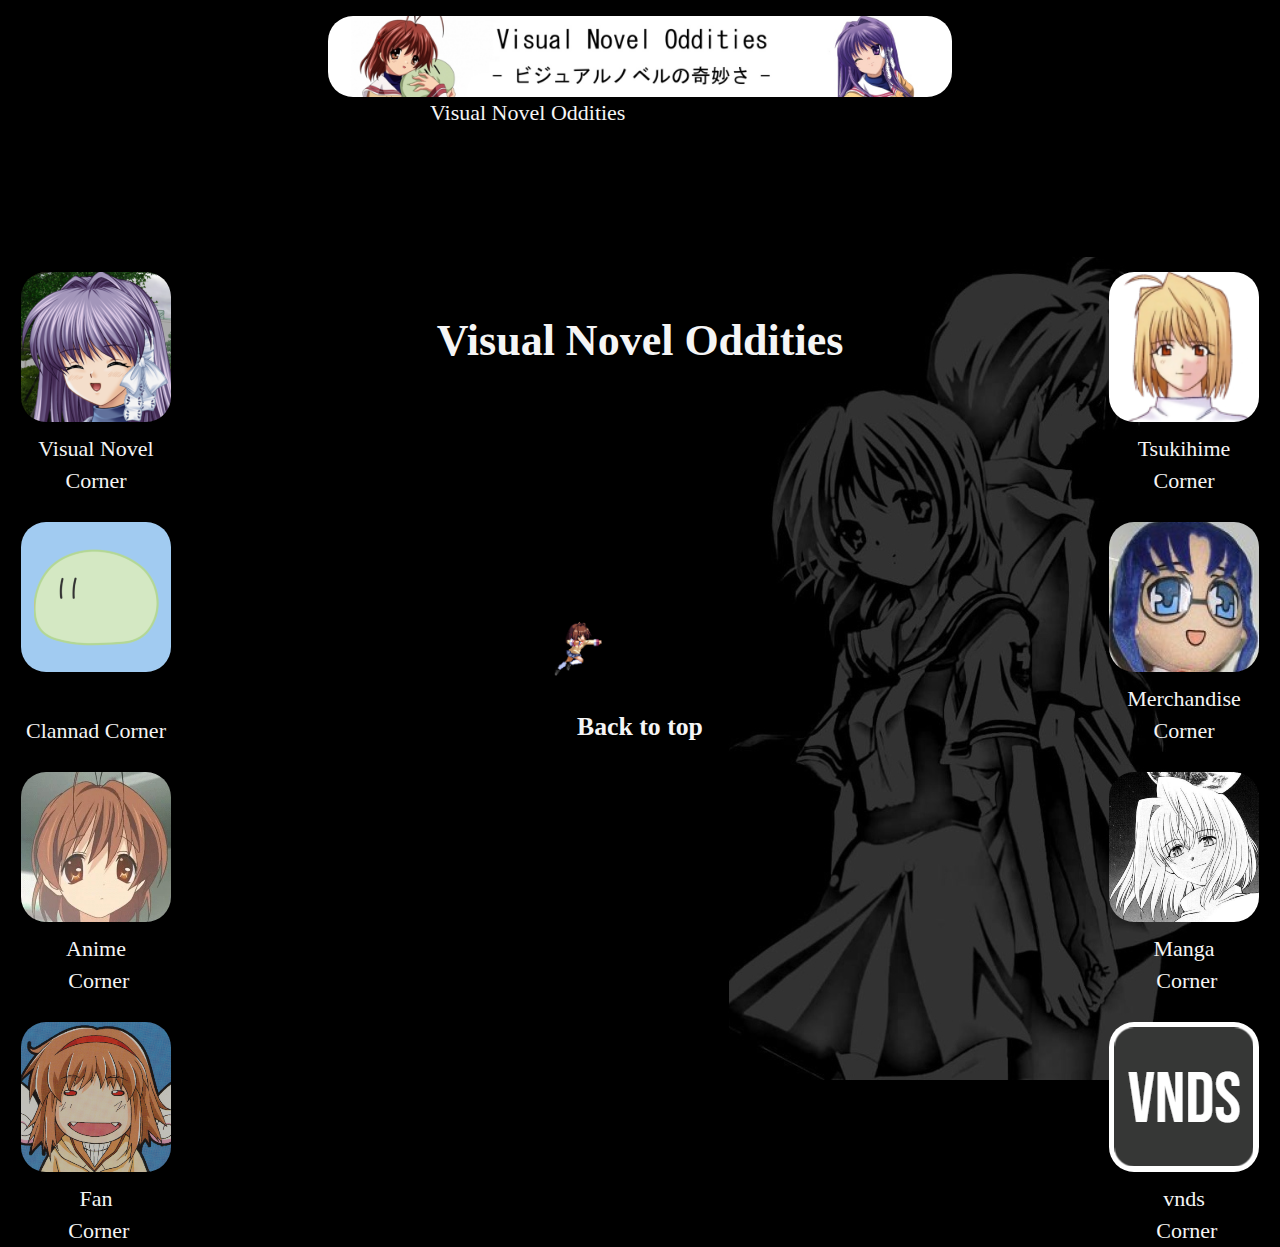
<file: index.html>
<!DOCTYPE html>
<html>
	<head>
		<meta charset="utf-8">
		<title>Visual Novel Oddities</title>
		<link rel="stylesheet" href="styles/styles.css">
		<link rel="stylesheet" href="styles/index.css">
		<link rel="icon" type="image/x-icon" href="images/index/index_icon_rounded.png">
	</head>
	
	<body>
		<div id="header-container"></div>

		<div class="main">
			<h1>Visual Novel Oddities</h1>
			<div id="footer-container"></div>
		</div>
		<div id="icon-bars-container"></div>
		
		<script src="scripts/script.js"></script>
	</body>
</html>
</file>
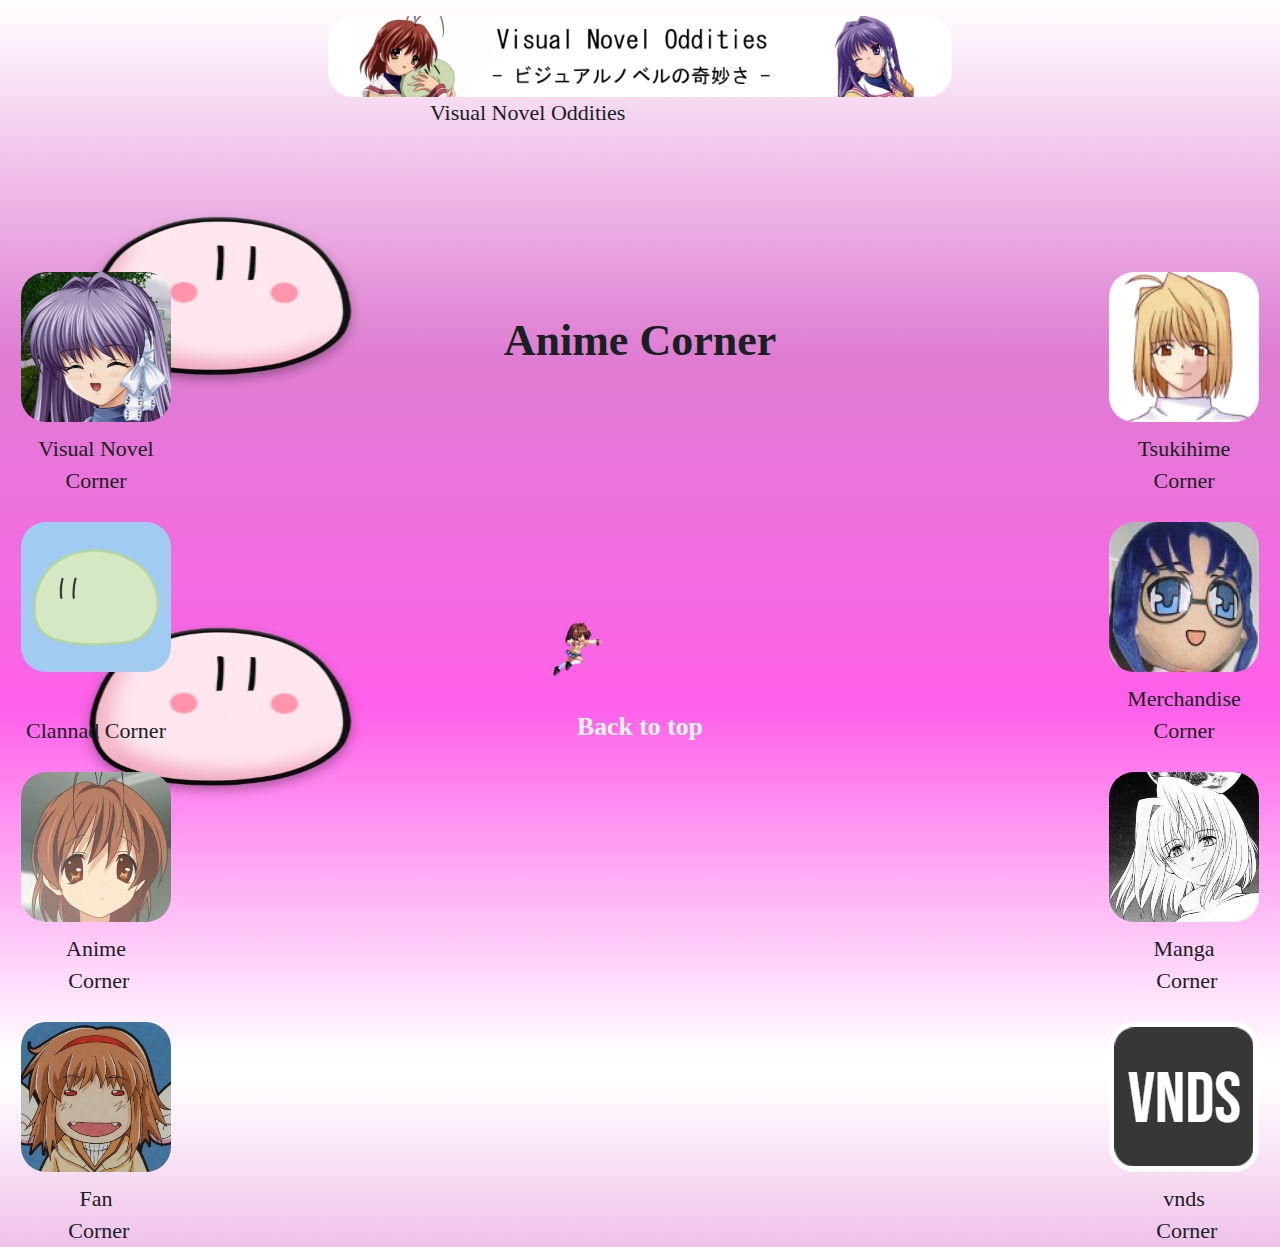
<file: anime.html>
<!DOCTYPE html>
<html>
	<head>
		<meta charset="utf-8">
		<title>Anime Corner</title>
		<link rel="stylesheet" href="styles/styles.css">
		<link rel="stylesheet" href="styles/anime.css">
		<link rel="icon" type="image/x-icon" href="images/anime/anime_icon_rounded.png">
	</head>
	
	<body>
		<div id="header-container"></div>
		<div class="main">
			<h1>Anime Corner</h1>
			<div id="footer-container"></div>
		</div>
		<div id="icon-bars-container"></div>

		<script src="scripts/script.js"></script>
	</body>
</html>
</file>
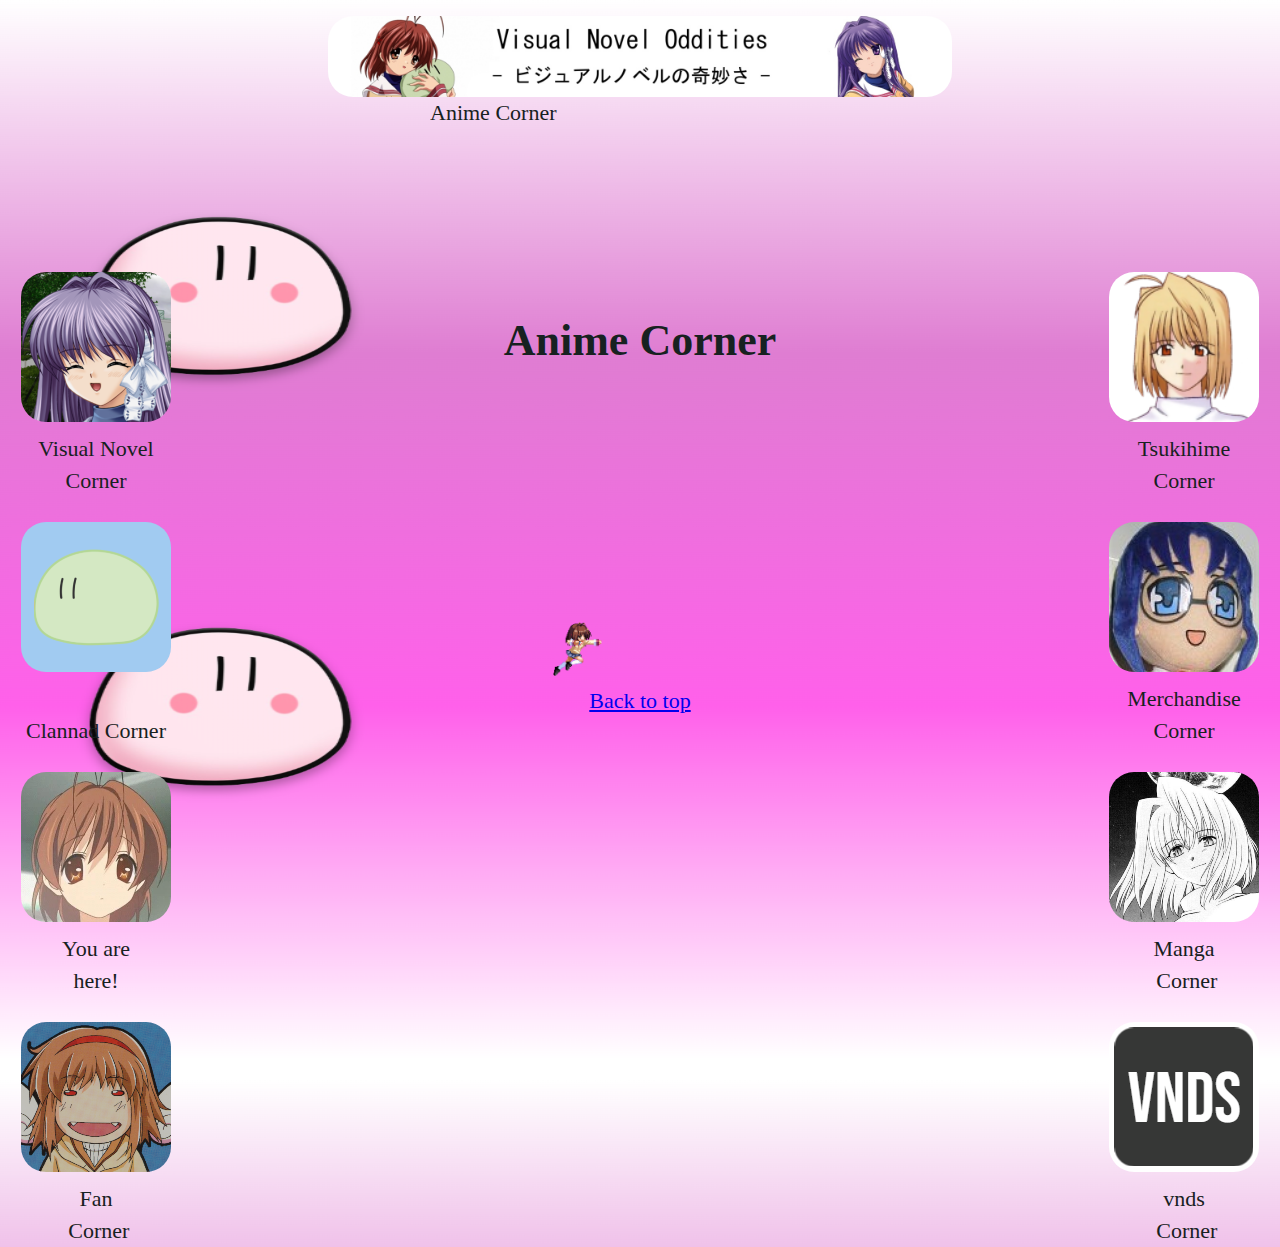
<file: animeCorner.html>
<!DOCTYPE html>
<html>
	<head>
		<!--
			Author: The Visual Novel Fan Of All Time
			Filename: animeCorner.html
		-->
		<meta charset="utf-8">
		<title>Anime Corner</title>
		<link rel="stylesheet" href="styles.css">
		<link rel="icon" type="image/x-icon" href="images/AnimeCorner.png">
	</head>
	
	<body class="anime">
		<section>
			<a href="index.html"><img class="center round" src="images/Header.png" alt="Header that reads: Visual Novel Oddities"></a>
			<div class="marquee center">
				<div>
					<span>Anime Corner</span>
					<span>Anime Corner</span>
				</div>
			</div>
		</section>
		
		<div class="main">

			<h1>Anime Corner</h1>
			
			<footer>
				<img src="images/Nagisa.gif" alt="Gif of the character Nagisa Furukawa running and punching" class="center">
				<a href="#top">Back to top</a>
			</footer>

		</div>

		<div class="container">
			
			<div>
				<div class="image-wrapper">
					<a href="visualNovelCorner.html"><img class="round spin" src="images/VisualNovelCorner.png" alt="Image of Kyou Fujibayashi from the visual novel Clannad"></a>
					<p>Visual Novel Corner</p>
				</div>
				
				<div class="image-wrapper">
					<a href="clannadCorner.html"><img class="round spin" src="images/ClannadCorner.png" alt="Image of a dango from the anime series Clannad"></a>
					<p>Clannad Corner</p>
				</div>

				<div class="image-wrapper">
					<a href="animeCorner.html"><img class="round spin" src="images/AnimeCorner.png" alt="Image of the character Nagisa Furukawa from the anime Clannad"></a>
					<p>You are<br> here!</p>
				</div>

				<div class="image-wrapper">
					<a href="fanCorner.html"><img class="round spin" src="images/FanCorner.png" alt="Image of Ayu from the fan game series Kanoso"></a>
					<p>Fan<br> &nbsp;Corner</p>
				</div>
			</div>

			<div>
				<div class="image-wrapper">
					<a href="tsukihimeCorner.html"><img class="round spin" src="images/TsukihimeCorner.png" alt="Image of Arcueid Brunestud from the visual novel Tsukihime"></a>
					<p>Tsukihime Corner</p>
				</div>

				<div class="image-wrapper">
					<a href="merchandiseCorner.html"><img class="round spin" src="images/MerchandiseCorner.png" alt="Image of a plush of the character Ciel from the visual novel Tsukihime"></a>
					<p>Merchandise Corner</p>
				</div>

				<div class="image-wrapper">
					<a href="mangaCorner.html"><img class="round spin" src="images/MangaCorner.png" alt="Manga panel of Arcueid Brunestud from the manga Tsukihime"></a>
					<p>Manga<br> &nbsp;Corner</p>
				</div>

				<div class="image-wrapper">
					<a href="vndsCorner.html"><img class="round spin" src="images/VndsCorner.png" alt="Image of the logo for the visual novel program vnds"></a>
					<p>vnds<br> &nbsp;Corner</p>
				</div>
			</div>

		</div>
		
	</body>
	
</html>
</file>
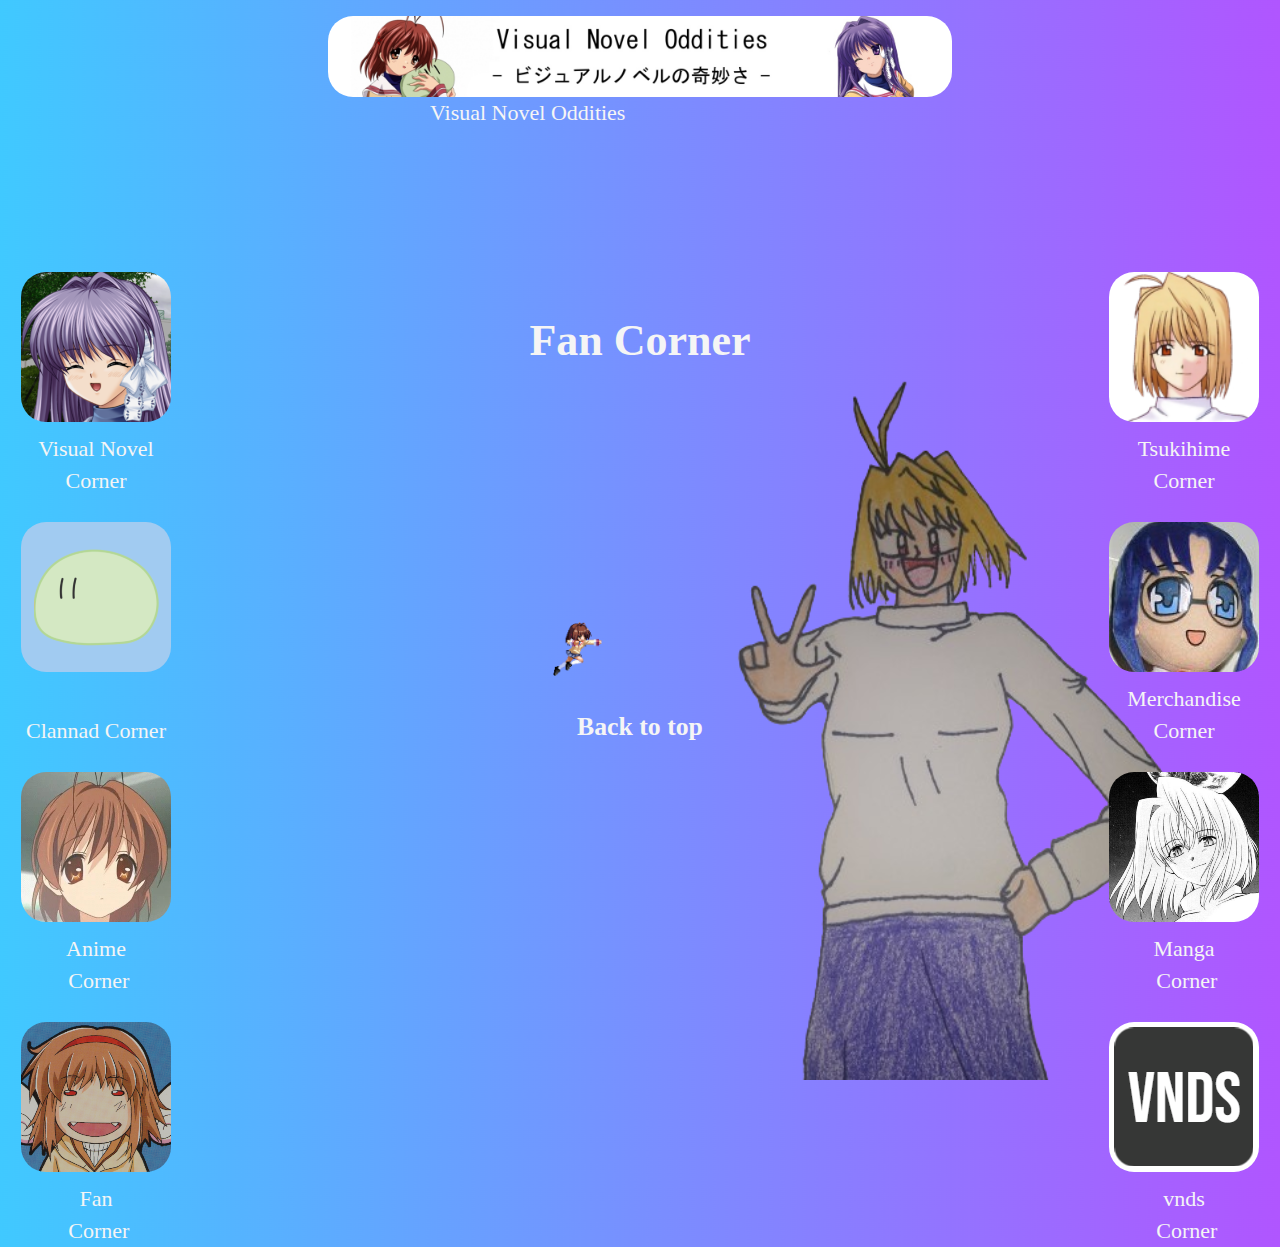
<file: fan.html>
<!DOCTYPE html>
<html>
	<head>
		<meta charset="utf-8">
		<title>Fan Corner</title>
		<link rel="stylesheet" href="styles/styles.css">
		<link rel="stylesheet" href="styles/fan.css">
		<link rel="icon" type="image/x-icon" href="images/fan/fan_icon_rounded.png">
	</head>
	
	<body>
		<div id="header-container"></div>
		<div class="main">
			<h1>Fan Corner</h1>
			<div id="footer-container"></div>
		</div>
		<div id="icon-bars-container"></div>
		
		<script src="scripts/script.js"></script>
	</body>
</html>
</file>
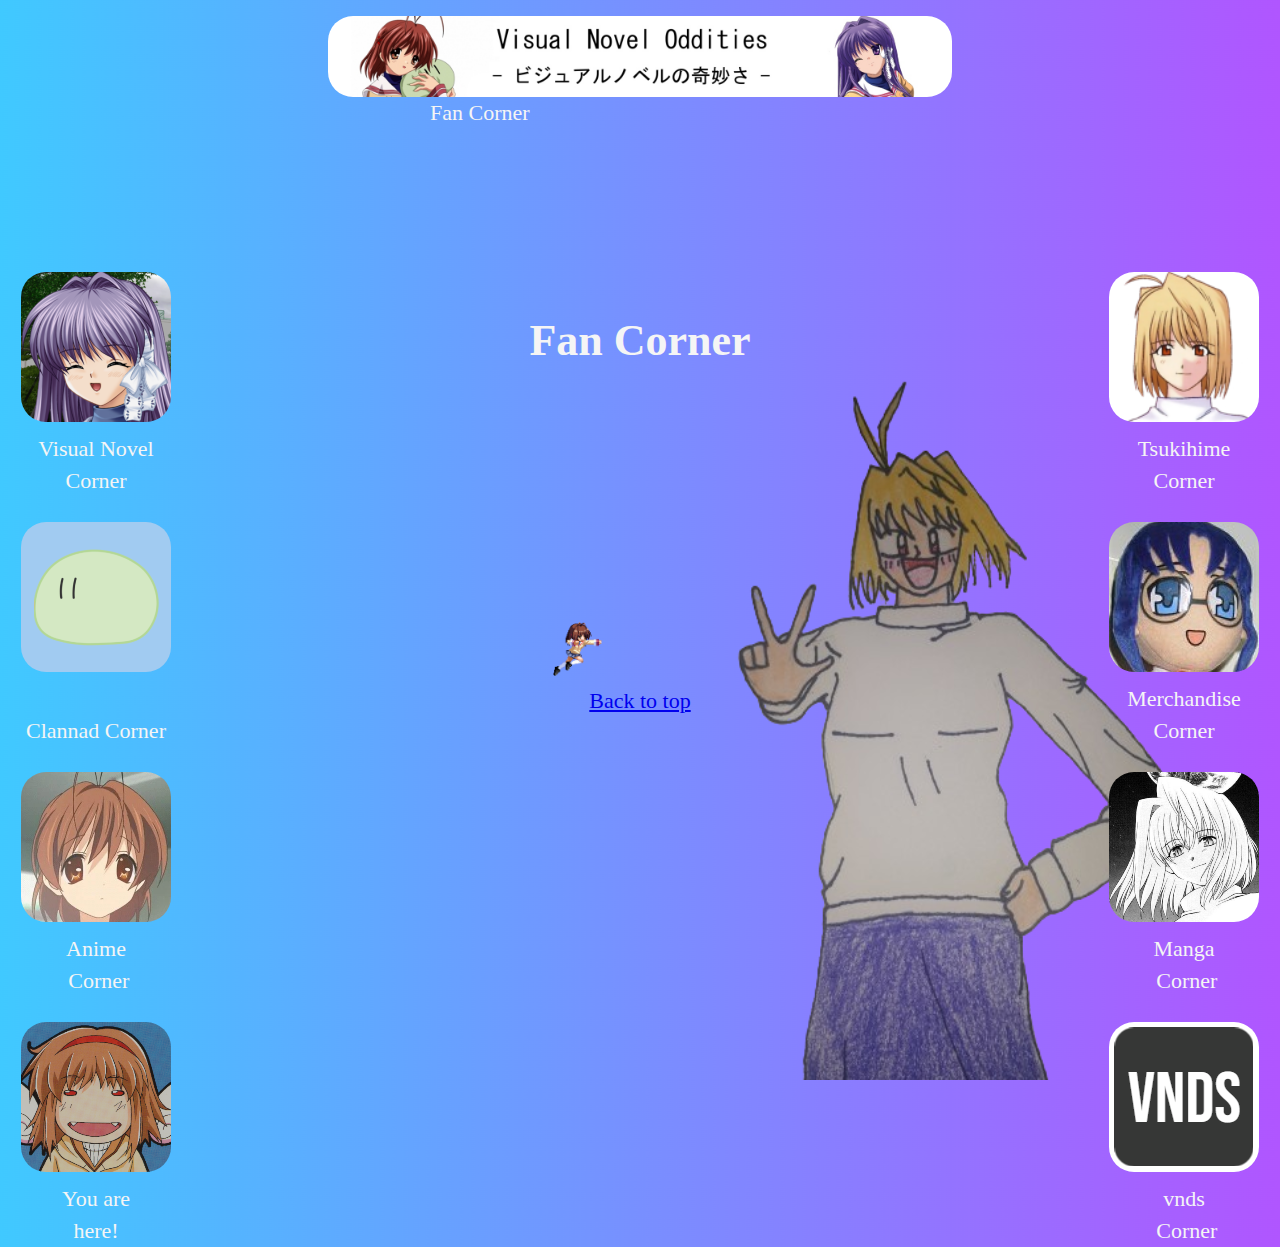
<file: fanCorner.html>
<!DOCTYPE html>
<html>
	<head>
		<!--
			Author: The Visual Novel Fan Of All Time
			Filename: fanCorner.html
		-->
		<meta charset="utf-8">
		<title>Fan Corner</title>
		<link rel="stylesheet" href="styles.css">
		<link rel="icon" type="image/x-icon" href="images/FanCorner.png">
	</head>
	
	<body class="fan">
		<section>
			<a href="index.html"><img class="center round" src="images/Header.png" alt="Header that reads: Visual Novel Oddities"></a>
	
			<div class="marquee center">
				<div>
					<span>Fan Corner</span>
					<span>Fan Corner</span>
				</div>
			</div>
		</section>
		
		<div class="main">

			<h1>Fan Corner</h1>

			<footer>
				<img src="images/Nagisa.gif" alt="Gif of the character Nagisa Furukawa running and punching" class="center">
				<a href="#top">Back to top</a>
			</footer>

		</div>

		<div class="container">
			
			<div>
				<div class="image-wrapper">
					<a href="visualNovelCorner.html"><img class="round spin" src="images/VisualNovelCorner.png" alt="Image of Kyou Fujibayashi from the visual novel Clannad"></a>
					<p>Visual Novel Corner</p>
				</div>
				
				<div class="image-wrapper">
					<a href="clannadCorner.html"><img class="round spin" src="images/ClannadCorner.png" alt="Image of a dango from the anime series Clannad"></a>
					<p>Clannad Corner</p>
				</div>

				<div class="image-wrapper">
					<a href="animeCorner.html"><img class="round spin" src="images/AnimeCorner.png" alt="Image of the character Nagisa Furukawa from the anime Clannad"></a>
					<p>Anime<br> &nbsp;Corner</p>
				</div>

				<div class="image-wrapper">
					<a href="fanCorner.html"><img class="round spin" src="images/FanCorner.png" alt="Image of Ayu from the fan game series Kanoso"></a>
					<p>You are<br> here!</p>
				</div>
			</div>

			<div>
				<div class="image-wrapper">
					<a href="tsukihimeCorner.html"><img class="round spin" src="images/TsukihimeCorner.png" alt="Image of Arcueid Brunestud from the visual novel Tsukihime"></a>
					<p>Tsukihime Corner</p>
				</div>

				<div class="image-wrapper">
					<a href="merchandiseCorner.html"><img class="round spin" src="images/MerchandiseCorner.png" alt="Image of a plush of the character Ciel from the visual novel Tsukihime"></a>
					<p>Merchandise Corner</p>
				</div>

				<div class="image-wrapper">
					<a href="mangaCorner.html"><img class="round spin" src="images/MangaCorner.png" alt="Manga panel of Arcueid Brunestud from the manga Tsukihime"></a>
					<p>Manga<br> &nbsp;Corner</p>
				</div>

				<div class="image-wrapper">
					<a href="vndsCorner.html"><img class="round spin" src="images/VndsCorner.png" alt="Image of the logo for the visual novel program vnds"></a>
					<p>vnds<br> &nbsp;Corner</p>
				</div>
			</div>

		</div>

	</body>
	
</html>
</file>
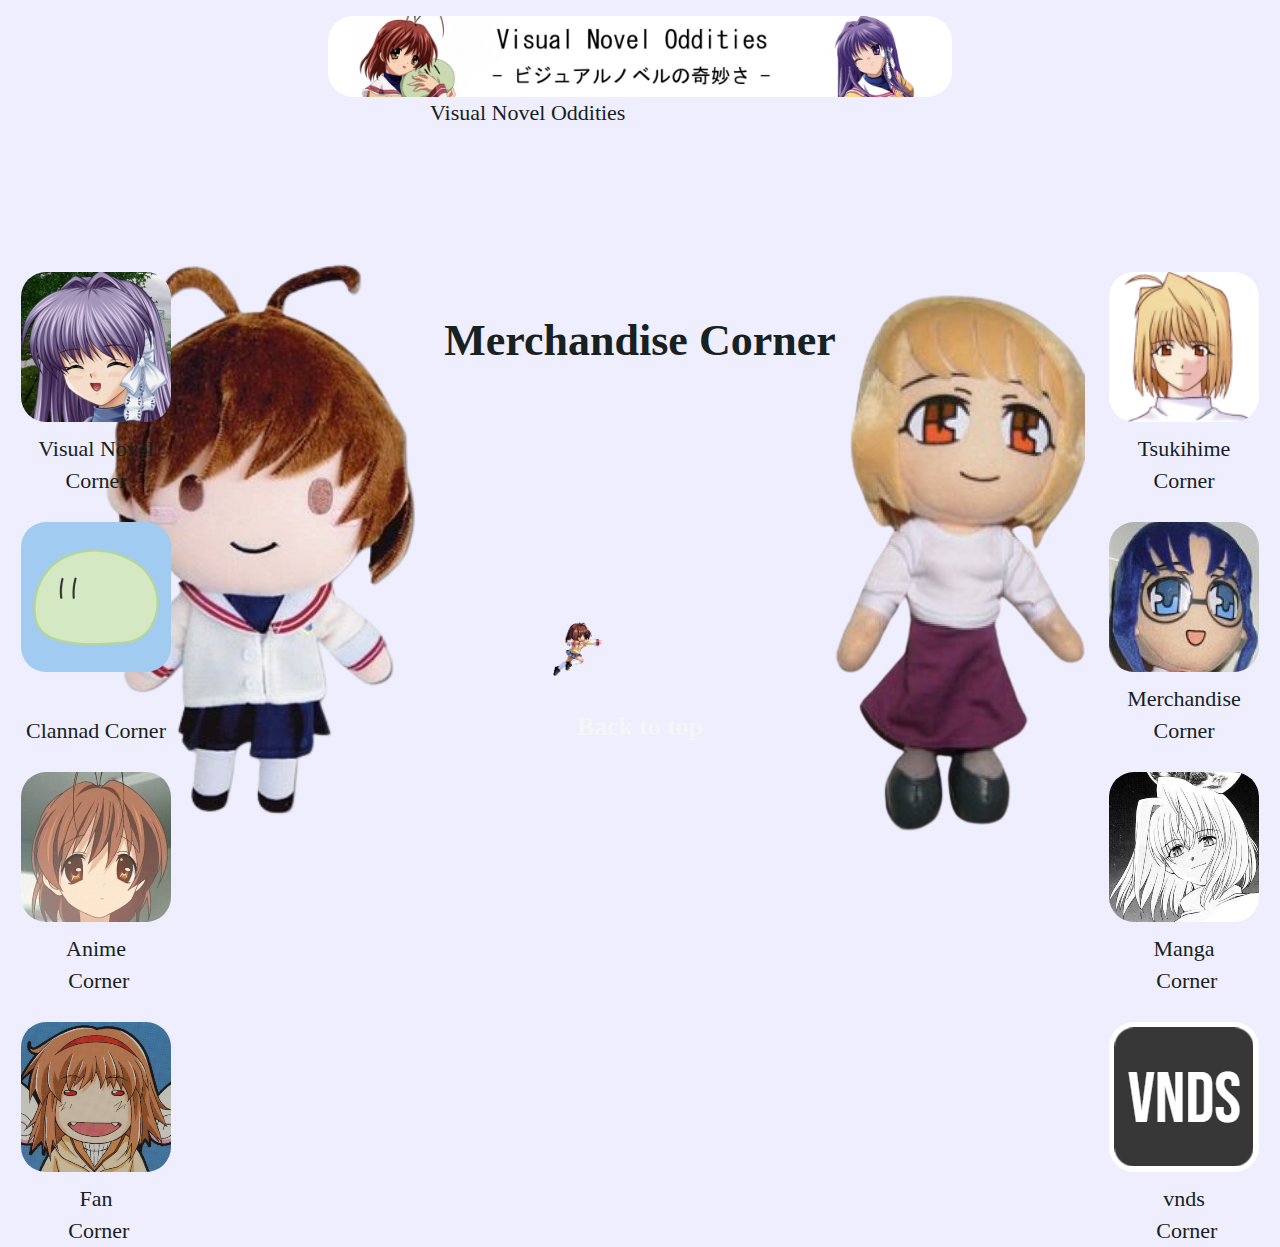
<file: merchandise.html>
<!DOCTYPE html>
<html>
	<head>
		<meta charset="utf-8">
		<title>Merchandise Corner</title>
		<link rel="stylesheet" href="styles/styles.css">
		<link rel="stylesheet" href="styles/merchandise.css">
		<link rel="icon" type="image/x-icon" href="images/merchandise/merchandise_icon_rounded.png">
	</head>
	
	<body>
		<div id="header-container"></div>
		<div class="main">
			<h1>Merchandise Corner</h1>
			<div id="footer-container"></div>
		</div>
		<div id="icon-bars-container"></div>
		
		<script src="scripts/script.js"></script>
	</body>
</html>
</file>
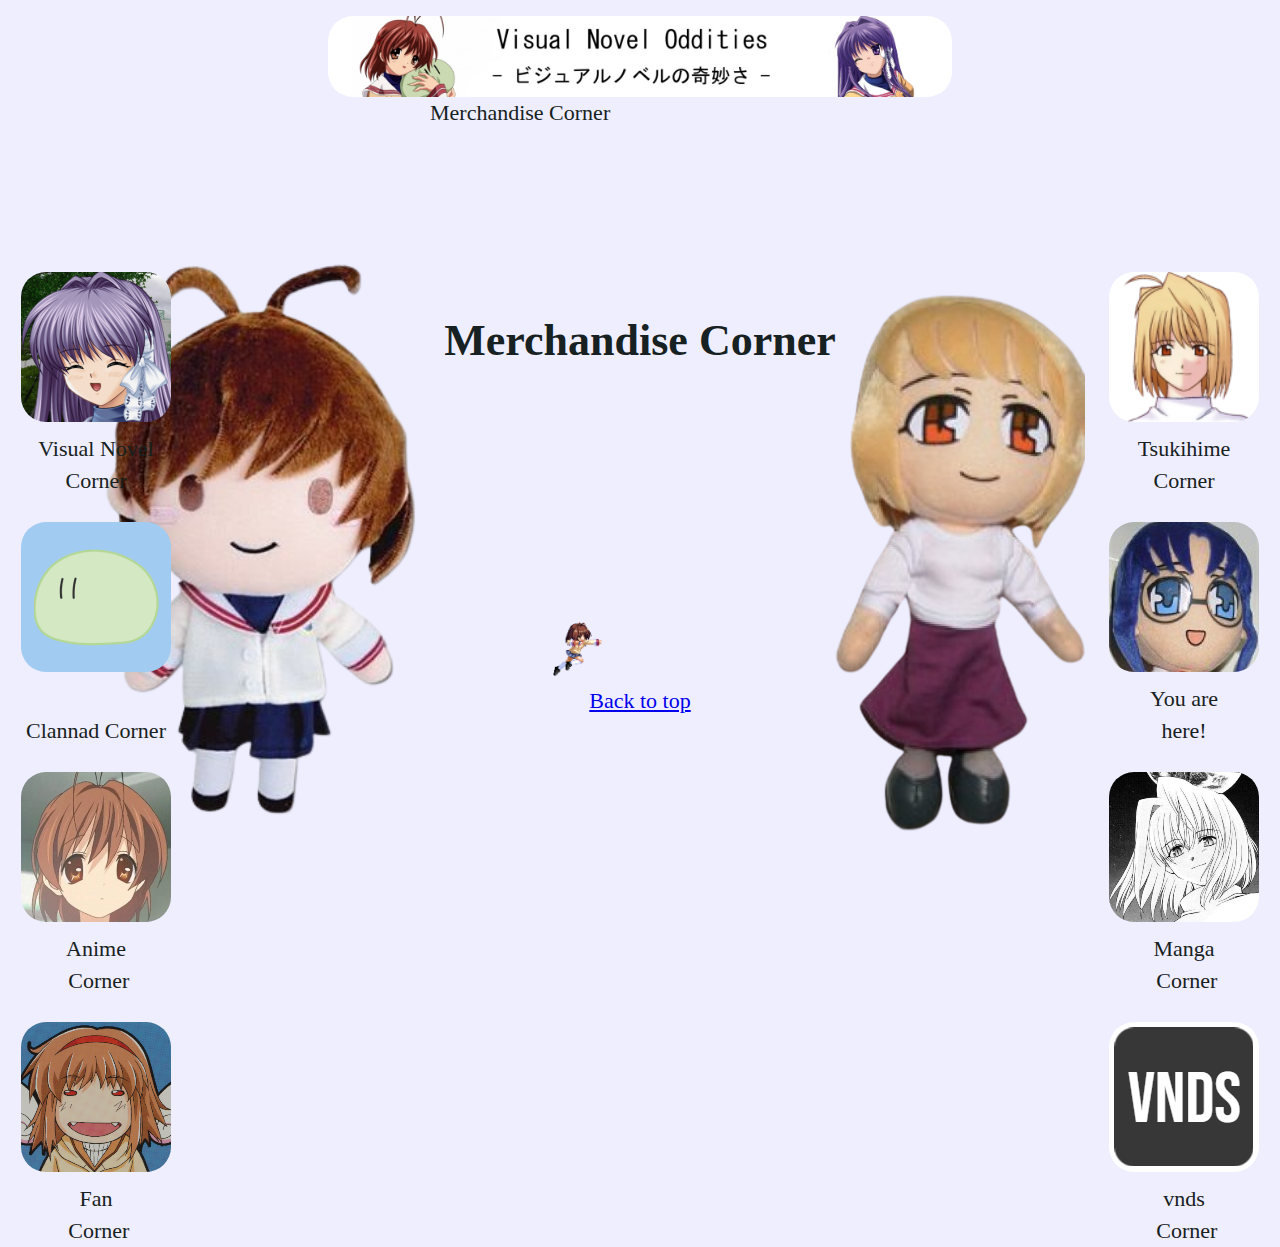
<file: merchandiseCorner.html>
<!DOCTYPE html>
<html>
	<head>
		<!--
			Author: The Visual Novel Fan Of All Time
			Filename: merchandiseCorner.html
		-->
		<meta charset="utf-8">
		<title>Merchandise Corner</title>
		<link rel="stylesheet" href="styles.css">
		<link rel="icon" type="image/x-icon" href="images/MerchandiseCorner.png">
	</head>
	
	<body class="merchandise">
		<section>
			<a href="index.html"><img class="center round" src="images/Header.png" alt="Header that reads: Visual Novel Oddities"></a>
			<div class="marquee center">
				<div>
					<span>Merchandise Corner</span>
					<span>Merchandise Corner</span>
				</div>
			</div>
		</section>

		<div class="main">

			<h1>Merchandise Corner</h1>

			<footer>
				<img src="images/Nagisa.gif" alt="Gif of the character Nagisa Furukawa running and punching" class="center">
				<a href="#top">Back to top</a>
			</footer>

		</div>

		<div class="container">
			
			<div>
				<div class="image-wrapper">
					<a href="visualNovelCorner.html"><img class="round spin" src="images/VisualNovelCorner.png" alt="Image of Kyou Fujibayashi from the visual novel Clannad"></a>
					<p>Visual Novel Corner</p>
				</div>
				
				<div class="image-wrapper">
					<a href="clannadCorner.html"><img class="round spin" src="images/ClannadCorner.png" alt="Image of a dango from the anime series Clannad"></a>
					<p>Clannad Corner</p>
				</div>

				<div class="image-wrapper">
					<a href="animeCorner.html"><img class="round spin" src="images/AnimeCorner.png" alt="Image of the character Nagisa Furukawa from the anime Clannad"></a>
					<p>Anime<br> &nbsp;Corner</p>
				</div>

				<div class="image-wrapper">
					<a href="fanCorner.html"><img class="round spin" src="images/FanCorner.png" alt="Image of Ayu from the fan game series Kanoso"></a>
					<p>Fan<br> &nbsp;Corner</p>
				</div>
			</div>

			<div>
				<div class="image-wrapper">
					<a href="tsukihimeCorner.html"><img class="round spin" src="images/TsukihimeCorner.png" alt="Image of Arcueid Brunestud from the visual novel Tsukihime"></a>
					<p>Tsukihime Corner</p>
				</div>

				<div class="image-wrapper">
					<a href="merchandiseCorner.html"><img class="round spin" src="images/MerchandiseCorner.png" alt="Image of a plush of the character Ciel from the visual novel Tsukihime"></a>
					<p>You are<br> here!</p>
				</div>

				<div class="image-wrapper">
					<a href="mangaCorner.html"><img class="round spin" src="images/MangaCorner.png" alt="Manga panel of Arcueid Brunestud from the manga Tsukihime"></a>
					<p>Manga<br> &nbsp;Corner</p>
				</div>

				<div class="image-wrapper">
					<a href="vndsCorner.html"><img class="round spin" src="images/VndsCorner.png" alt="Image of the logo for the visual novel program vnds"></a>
					<p>vnds<br> &nbsp;Corner</p>
				</div>
			</div>

		</div>

	</body>
	
</html>
</file>
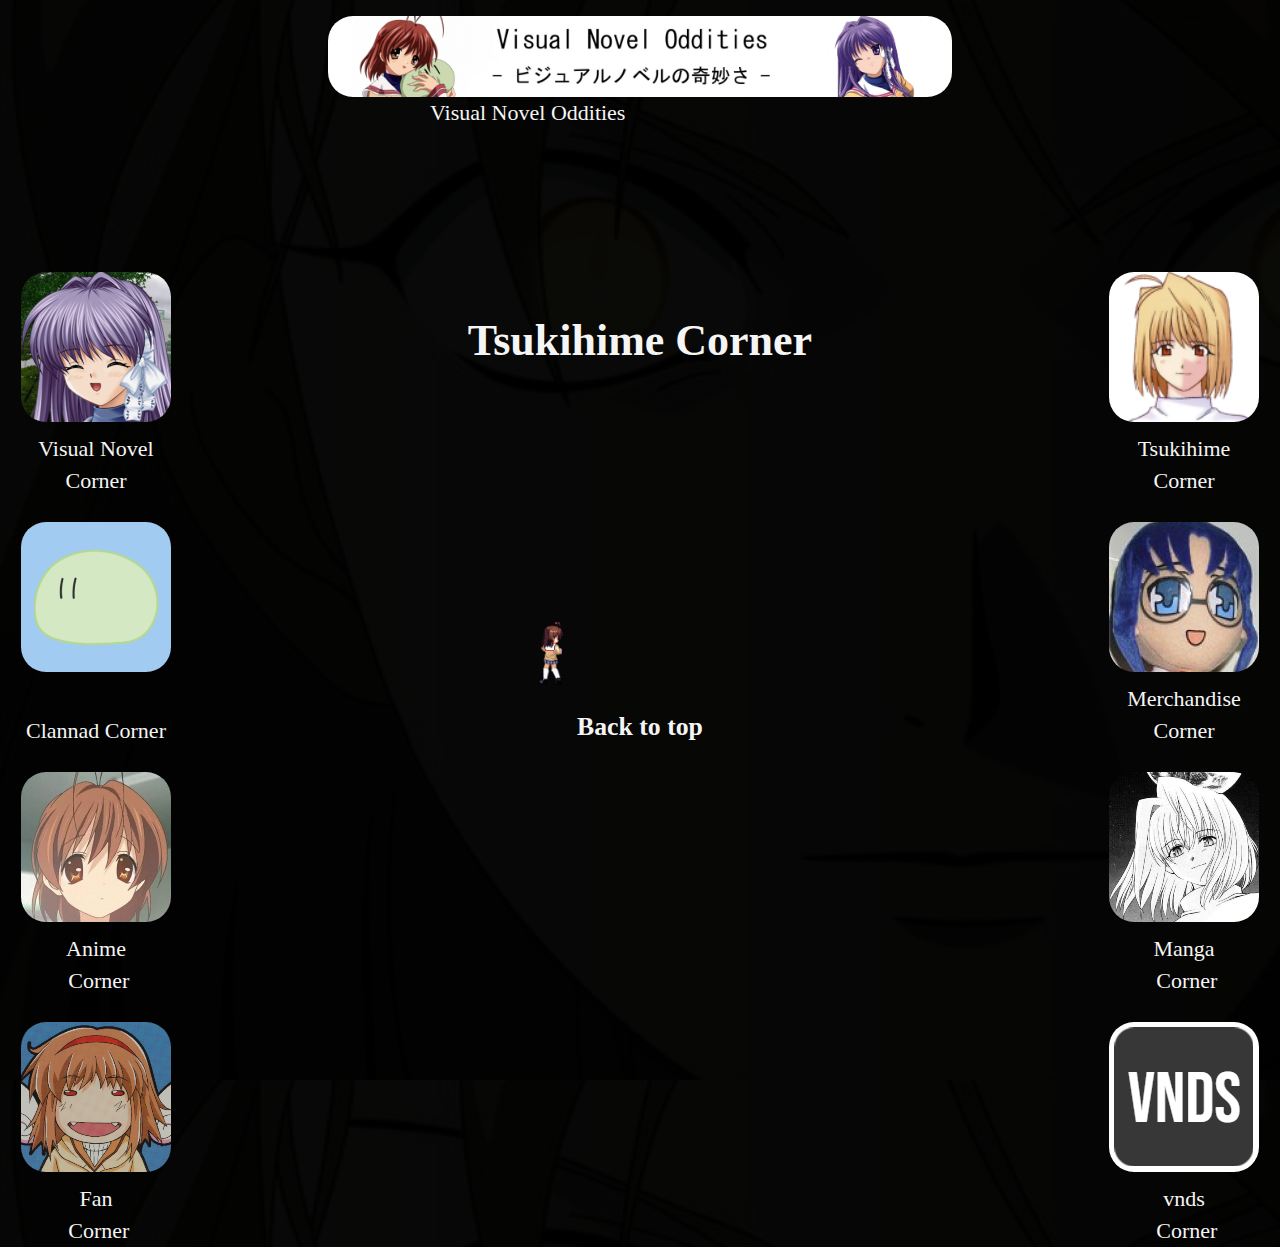
<file: tsukihime.html>
<!DOCTYPE html>
<html>
	<head>
		<meta charset="utf-8">
		<title>Tsukhime Corner</title>
		<link rel="stylesheet" href="styles/styles.css">
		<link rel="stylesheet" href="styles/tsukihime.css">
		<link rel="icon" type="image/x-icon" href="images/tsukihime/tsukihime_icon_rounded.png">
	</head>
	
	<body>
		<div id="header-container"></div>
		<div class="main">
			<h1>Tsukihime Corner</h1>
			<div id="footer-container"></div>
		</div>
		<div id="icon-bars-container"></div>
		
		<script src="scripts/script.js"></script>
	</body>
</html>
</file>
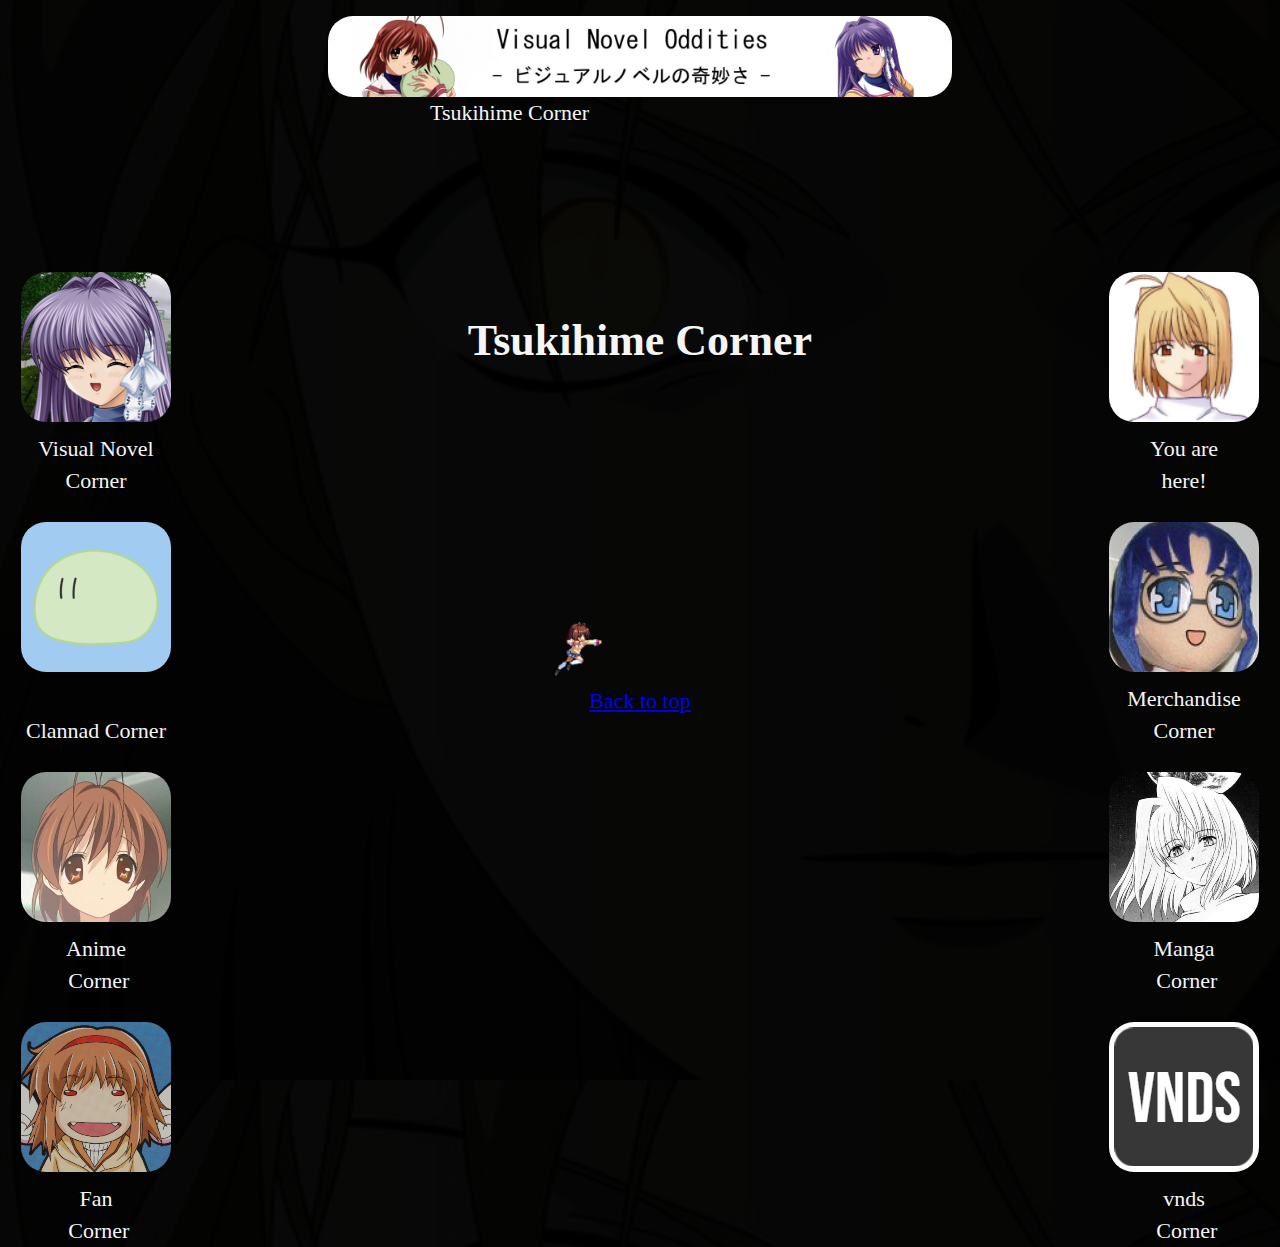
<file: tsukihimeCorner.html>
<!DOCTYPE html>
<html>
	<head>
		<!--
			Author: The Visual Novel Fan Of All Time
			Filename: tsukihimeCorner.html
		-->
		<meta charset="utf-8">
		<title>Tsukhime Corner</title>
		<link rel="stylesheet" href="styles.css">
		<link rel="icon" type="image/x-icon" href="images/TsukihimeCorner.png">
	</head>
	
	<body class="tsukihime">
		<section>
			<a href="index.html"><img class="center round" src="images/Header.png" alt="Header that reads: Visual Novel Oddities"></a>
			<div class="marquee center">
				<div>
					<span>Tsukihime Corner</span>
					<span>Tsukihime Corner</span>
				</div>
			</div>
		</section>
		
		<div class="main">

			<h1>Tsukihime Corner</h1>

			<footer>
				<img src="images/Nagisa.gif" alt="Gif of the character Nagisa Furukawa running and punching" class="center">
				<a href="#top">Back to top</a>
			</footer>

		</div>

		<div class="container">
			
			<div>
				<div class="image-wrapper">
					<a href="visualNovelCorner.html"><img class="round spin" src="images/VisualNovelCorner.png" alt="Image of Kyou Fujibayashi from the visual novel Clannad"></a>
					<p>Visual Novel Corner</p>
				</div>
				
				<div class="image-wrapper">
					<a href="clannadCorner.html"><img class="round spin" src="images/ClannadCorner.png" alt="Image of a dango from the anime series Clannad"></a>
					<p>Clannad Corner</p>
				</div>

				<div class="image-wrapper">
					<a href="animeCorner.html"><img class="round spin" src="images/AnimeCorner.png" alt="Image of the character Nagisa Furukawa from the anime Clannad"></a>
					<p>Anime<br> &nbsp;Corner</p>
				</div>

				<div class="image-wrapper">
					<a href="fanCorner.html"><img class="round spin" src="images/FanCorner.png" alt="Image of Ayu from the fan game series Kanoso"></a>
					<p>Fan<br> &nbsp;Corner</p>
				</div>
			</div>

			<div>
				<div class="image-wrapper">
					<a href="tsukihimeCorner.html"><img class="round spin" src="images/TsukihimeCorner.png" alt="Image of Arcueid Brunestud from the visual novel Tsukihime"></a>
					<p>You are<br> here!</p>
				</div>

				<div class="image-wrapper">
					<a href="merchandiseCorner.html"><img class="round spin" src="images/MerchandiseCorner.png" alt="Image of a plush of the character Ciel from the visual novel Tsukihime"></a>
					<p>Merchandise Corner</p>
				</div>

				<div class="image-wrapper">
					<a href="mangaCorner.html"><img class="round spin" src="images/MangaCorner.png" alt="Manga panel of Arcueid Brunestud from the manga Tsukihime"></a>
					<p>Manga<br> &nbsp;Corner</p>
				</div>

				<div class="image-wrapper">
					<a href="vndsCorner.html"><img class="round spin" src="images/VndsCorner.png" alt="Image of the logo for the visual novel program vnds"></a>
					<p>vnds<br> &nbsp;Corner</p>
				</div>
			</div>

		</div>

	</body>
	
</html>
</file>
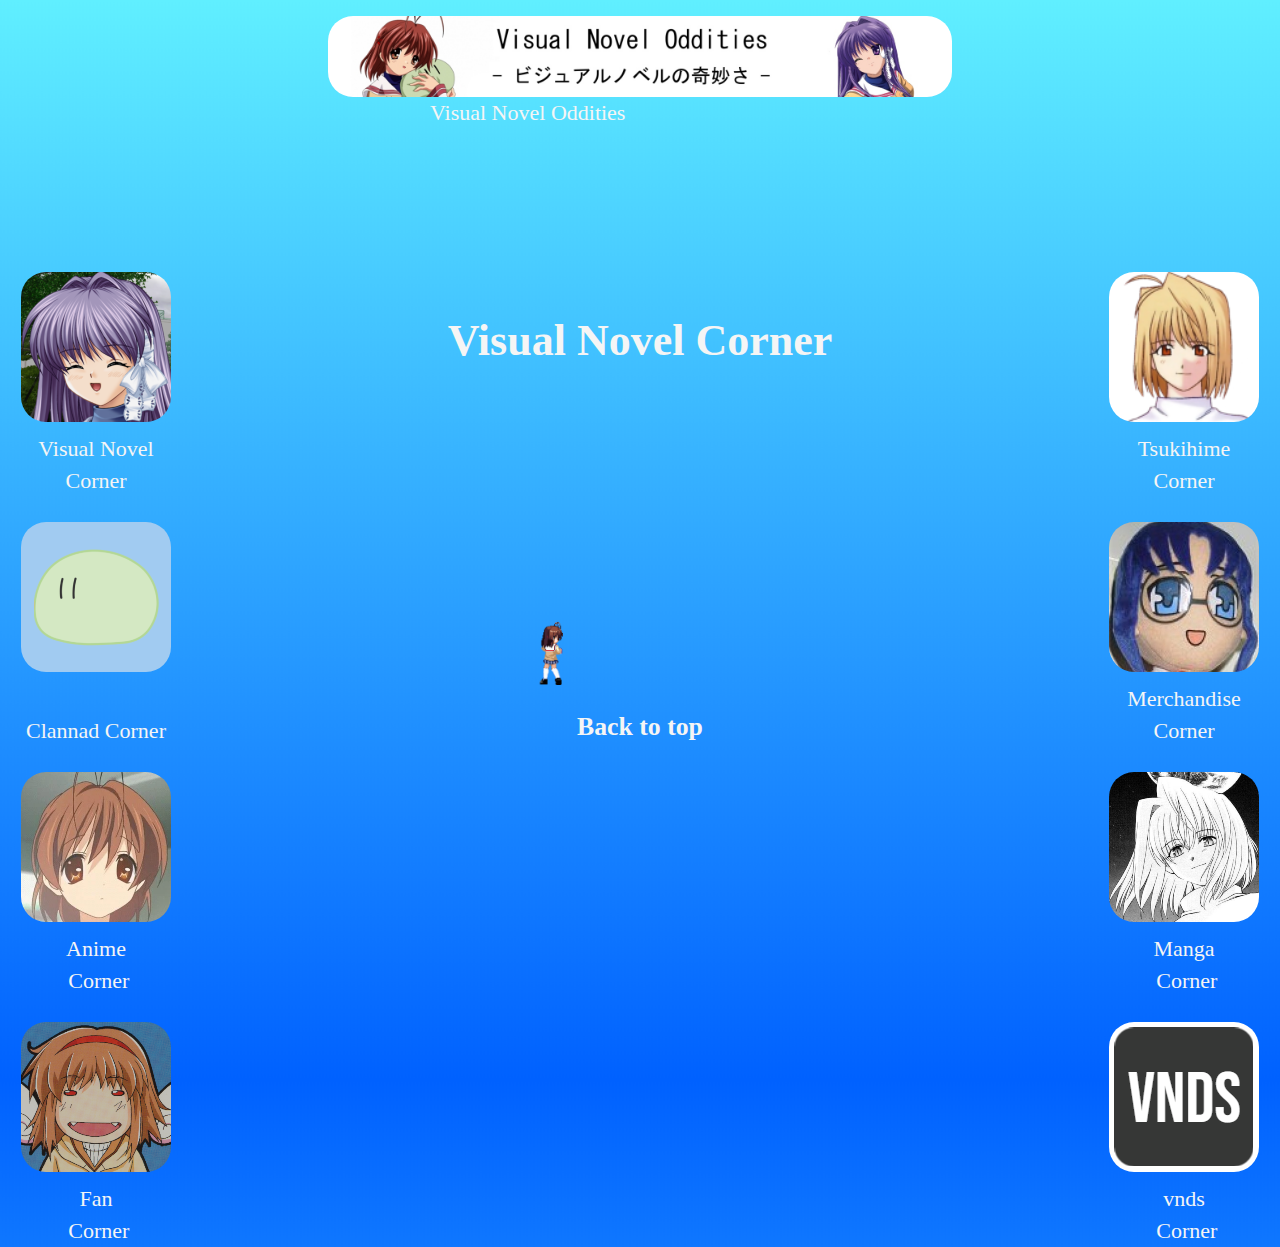
<file: visual.html>
<!DOCTYPE html>
<html>
	<head>
		<meta charset="utf-8">
		<title>Visual Novel Corner</title>
		<link rel="stylesheet" href="styles/styles.css">
		<link rel="stylesheet" href="styles/visual.css">
		<link rel="icon" type="image/x-icon" href="images/visual/visual_icon_rounded.png">
	</head>
	
	<body>
		<div id="header-container"></div>
		<div class="main">
			<h1>Visual Novel Corner</h1>
			<div id="footer-container"></div>
		</div>
		<div id="icon-bars-container"></div>
		
		<script src="scripts/script.js"></script>
	</body>
</html>
</file>
<file: styles/styles.css>
/*Color variables*/
:root {
    /*Eerie black*/
    --color-1: #172121;
	/*White smoke*/
	--color-2: #F5F5F5;
	/*Gentle Lavender*/
	--color-3: #C7B8D6;
	/*Millennial Pink*/
	--color-4: #F3CFC6;
	/*Chinese Black*/
	--color-5: #111111;
	/*Gray*/
	--color-6: #818181;
}

/*Main body stuff*/
body {
	font-family: "MS Gothic", "Times New Roman", Times, serif;
	font-size: 22px;
	line-height: 32px;
	margin: 0;
	padding: 16px;
	color: var(--color-2);
	word-wrap: break-word !important;
}

/*Make links look like normal text except on hover*/
a {
	text-decoration: none;
	color: var(--color-2);
}

a:hover {
	text-decoration: underline;
}

/*Cards styling*/
.card {
	background-color: var(--color-3);
	padding: auto;
	height: 200px;
	width: 200px;
	margin: auto;
}

.cards {	
	padding: 25px;
	max-width: 1980px;
	display: grid;
	gap: 16px;
}

@media (min-width: 1176px) {
	.cards {
		grid-template-columns: repeat(2, 1fr);
	}
}

@media (min-width: 1617px) {
	.cards {
		grid-template-columns: repeat(3, 1fr);
	}
}

/*List syling*/
ul {
	list-style: none;
}

.block-list a {
	display: block;
	width: 60%;
}

/*Text stuff*/
h1 {
	margin-top: 75px;
}

/*Rows of images*/
.container {
	display: flex;
	flex-wrap: wrap;
	justify-content: space-between;
	padding: 0 5px;
}

.image-wrapper {
	position: relative;
}

.container img {
	width: 100%;
	height: auto;
	display: block;
	margin-top: 100px;
}

.container p {
	text-align: center;
	position: absolute;
	left: 0;
	right: 0;
	bottom: 0;
	margin-bottom: -75px;
}

/*Stuff above rows of images*/
.main {
	width: 70%;
	margin: auto;
	position: absolute;
	top: 250px;
	left: 50%;
	transform: translateX(-50%);
	text-align: center;
}

.main p {
	margin-bottom: 50px;
	text-align: justify;
}

.main img {
	margin-top: 20px;
}

/*Center an image*/
.center {
	display: block;
	margin-left: auto;
	margin-right: auto;
	width: 50%;
}

/*Round the edges of an image*/
.round {
	border-radius: 25px;
}

/*Spinny images*/
.spin {
	transition: all 1s ease-in-out 0s;
}

.spin:hover {
	transform: rotate(360deg);
	transition: all 1s ease-in-out 0s;
}

/*Styling the footer*/
footer {
	position: fixed;
	z-index: 999;
	padding: 200px 0 0;
	left: 50%;
	transform: translate(-50%);
}

/*Expandable stuff*/
.expandable {
	-webkit-text-stroke-width: 0;
	font-weight: bold;
	color: var(--color-1);
}

.expandable-open .expandable-content-wrapper {
	opacity: 1;
	visibility: visible;
	max-height: 10000px;
	transition: opacity .5s ease-out, max-height .5s ease-out, visibility 0s;
}

.expandable-open .expandable-icon {
	transform: rotate(-90deg);
}

.expandable a {
	cursor: default;
	display: inline-block;
}

.expandable-open a {
	cursor: pointer;
}

.expandable-title {
	display: flex;
	align-items: center;
	justify-content: space-between;
	padding: 14px;
	user-select: none;
	background-color: var(--color-4);
	border-radius: 10px 10px 0 0;
}

.expandable-title a {
	cursor: pointer;
}

.expandable-icon {
	transition: transform 0.5s;
	cursor: pointer;
	font-size: 35px;
}

.expandable-content {
	border: 1px solid var(--color-4);
	background-color: var(--color-4);
	border-radius: 0 0 10px 10px;
}

.expandable-content-wrapper {
	opacity: 0;
	visibility: hidden;
	overflow: hidden;
	max-height: 0;
	transition: opacity .5s ease-out, max-height .5s ease-out, visibility 0s .5s;
}

.expandable p {
	padding: 0 10px;
}

/*Marquee stuff*/
.marquee {
	height: 25px;
	width: 420px;
	overflow: hidden;
	position: relative;
	margin-bottom: 50px;
}

.marquee div {
	display: block;
	width: 200%;
	height: 30px;
	position: absolute;
	overflow: hidden;
	animation: marquee 5s linear infinite;
}

.marquee span {
	float: left;
	width: 50%;
}

@keyframes marquee {
	0% {
		left: 0;
	}
	
	100% {
		left: -100%;
	}
}

.image-container {
    display: flex;
}

.image-container img {
    max-width: 100%;
    max-height: 100%;
    object-fit: contain;
    border-radius: 25px;
}

/*Table styling*/
table {
    width: 50%;
    border-collapse: collapse;
    margin: 20px auto;
    font-size: 18px;
    text-align: left;
	background-color: var(--color-1);
    color: var(--color-2);
}

table th, table td {
    padding: 12px 15px;
	color: var(--color-2);
	background-color: var(--color-1);
    border: 1px solid var(--color-2);
}

/*Side bar nav thing stuff*/
.sidenav {
	height: 100%;
	width: 0px;
	position: fixed;
	z-index: 1;
	top: 0;
	left: 0;
	background-color: var(--color-5);
	overflow-x: hidden;
	padding-top: 60px;
	transition: 0.5s;
}
  
.sidenav a {
	padding: 8px 8px 8px 32px;
	text-decoration: none;
	font-size: 25px;
	color: var(--color-6);
	display: block;
	transition: 0.3s;
}
  
.sidenav a:hover {
	color: var(--color-2);
}
  
.sidenav .closebtn {
	position: absolute;
	top: 0;
	right: 25px;
	font-size: 36px;
	margin-left: 50px;
}

/*iframe styling*/
iframe {
	display: block;
    margin: 20px auto;
    overflow: hidden;
    width: 100%;
    max-width: 900px; 
    height: auto;
    aspect-ratio: 3 / 2;
    border: none;
  }
</file>
<file: styles/index.css>
body {
    background-image: url("../images/index/index_background.png");
}

footer a {
    color: var(--color-2);
}

@media (max-width: 768px) {
    .container {
		margin-top: 2000px;
    }
}
</file>
<file: styles/anime.css>
body {
    background-image: url("../images/anime/anime_background.png");
	color: var(--color-1)
}

@media (max-width: 768px) {
    .container {
		margin-top: 2000px;
    }
}
</file>
<file: styles.css>
/*For the body of every webpage*/
body {
	font-family: "MS Gothic", "Times New Roman", Times, serif;
	font-size: 22px;
	line-height: 32px;
	margin: 0;
	padding: 16px;
	/*White smoke (white)*/
	color: #F5F5F5;
	word-wrap: break-word !important;
}


/*Specific background images/text colours*/
.oddities {
	background-image: url("images/VisualNovelOddities/VisualNovelOdditiesBG.png");
}

.visual {
	background-image: url("images/VisualNovelCorner/VisualNovelCornerBG.png");
}

.clannad {
	background-image: url("images/ClannadCorner/ClannadCornerBG.png");
	/*Eerie black*/
	-webkit-text-stroke-color: #172121;
	-webkit-text-stroke-width: 1px;
}

.anime {
	background-image: url("images/AnimeCorner/AnimeCornerBG.png");
	/*Eerie black*/
	color: #172121;
}

.fan {
	background-image: url("images/FanCorner/FanCornerBG.png");
}

.tsukihime {
	background-image: url("images/TsukihimeCorner/TsukihimeCornerBG.png");
}

.merchandise {
	background-image: url("images/MerchandiseCorner/MerchandiseCornerBG.png");
	/*Eerie black*/
	color: #172121;
}

.manga {
	background-image: url("images/MangaCorner/MangaCornerBG.png");
	/*Eerie black*/
	-webkit-text-stroke-color: #172121;
	-webkit-text-stroke-width: 1px;
}

.vnds {
	background-image: url("images/VndsCorner/VndsCornerBG.png");
	/*Eerie black*/
	-webkit-text-stroke-color: #172121;
	-webkit-text-stroke-width: 1px;
}


/*Cards styling*/
.card {
	/*Gentle Lavender (Purple)*/
	background-color: #C7B8D6;
	padding: auto;
	height: 200px;
	width: 200px;
	margin: auto;
}

.cards {	
	padding: 25px;
	max-width: 1980px;
	display: grid;
	gap: 16px;
}

@media (min-width: 1176px) {
	.cards {
		grid-template-columns: repeat(2, 1fr);
	}
}

@media (min-width: 1617px) {
	.cards {
		grid-template-columns: repeat(3, 1fr);
	}
}


/*Anchor styling*/
.clannad a {
	/*Eerie black*/
	color: #172121;
}


/*List syling*/
ul {
	list-style: none;
}


/*Text stuff*/
h1 {
	margin-top: 75px;
}


/*Image styling*/
.main img {
	margin-top: 20px;
}


/*Rows of images*/
.container {
	display: flex;
	flex-wrap: wrap;
	justify-content: space-between;
	padding: 0 5px;
}

@media (max-width: 768px) {

    .container {
		margin-top: 2000px;
    }
}
.image-wrapper {
	position: relative;
}

.container img {
	width: 100%;
	height: auto;
	display: block;
	margin-top: 100px;
}

.container p {
	text-align: center;
	position: absolute;
	left: 0;
	right: 0;
	bottom: 0;
	margin-bottom: -75px;
}


/*Stuff above rows of images*/
.main {
	width: 70%;
	margin: auto;
	position: absolute;
	top: 250px;
	left: 50%;
	transform: translateX(-50%);
	text-align: center;
}

.main p {
	margin-bottom: 50px;
	text-align: justify;
}


/*Center an image*/
.center {
	display: block;
	margin-left: auto;
	margin-right: auto;
	width: 50%;
}


/*Round the edges of an image*/
.round {
	border-radius: 25px;
}


/*Styling the footer*/
footer {
	position: fixed;
	z-index: 999;
	padding: 200px 0 0;
	left: 50%;
	transform: translate(-50%);
}


/*Spinny images*/
.spin {
	transition: all 1s ease-in-out 0s;
}

.spin:hover {
	transform: rotate(360deg);
	transition: all 1s ease-in-out 0s;
}


/*Expandable stuff*/
.expandable {
	-webkit-text-stroke-width: 0;
	font-weight: bold;
	/*Eerie black*/
	color: #172121;
}

.expandable-open .expandable-content-wrapper {
	opacity: 1;
	visibility: visible;
	max-height: 10000px;
	transition: opacity .5s ease-out, max-height .5s ease-out, visibility 0s;
}

.expandable-open .expandable-icon {
	transform: rotate(-90deg);
}

.expandable a {
	cursor: default;
	display: inline-block;
}

.expandable-open a {
	cursor: pointer;
}

.expandable-title {
	display: flex;
	align-items: center;
	justify-content: space-between;
	padding: 14px;
	user-select: none;
	/*Millennial Pink*/
	background-color: #F3CFC6;
	border-radius: 10px 10px 0 0;
}

.expandable-icon {
	transition: transform 0.5s;
	cursor: pointer;
	font-size: 35px;
}

.expandable-content {
	/*Millennial Pink*/
	border: 1px solid #F3CFC6;
	background-color: #F3CFC6;
	border-radius: 0 0 10px 10px;
}

.expandable-content-wrapper {
	opacity: 0;
	visibility: hidden;
	overflow: hidden;
	max-height: 0;
	transition: opacity .5s ease-out, max-height .5s ease-out, visibility 0s .5s;
}

.expandable p {
	padding: 0 10px;
}


/*Marquee stuff*/
.marquee {
	height: 25px;
	width: 420px;
	overflow: hidden;
	position: relative;
	margin-bottom: 50px;
}

.marquee div {
	display: block;
	width: 200%;
	height: 30px;
	position: absolute;
	overflow: hidden;
	animation: marquee 5s linear infinite;
}

.marquee span {
	float: left;
	width: 50%;
}

@keyframes marquee {
	0% {
		left: 0;
	}
	
	100% {
		left: -100%;
	}
}
</file>
<file: styles/fan.css>
body {
    background-image: url("../images/fan/fan_background.png");
}

@media (max-width: 768px) {
    .container {
		margin-top: 2000px;
    }
}
</file>
<file: styles/merchandise.css>
body {
    background-image: url("../images/merchandise/merchandise_background.png");
	color: var(--color-1);
}

@media (max-width: 768px) {
    .container {
		margin-top: 2000px;
    }
}
</file>
<file: styles/tsukihime.css>
body {
    background-image: url("../images/tsukihime/tsukihime_background.png");
}

@media (max-width: 768px) {
    .container {
		margin-top: 2000px;
    }
}
</file>
<file: styles/visual.css>
body {
    background-image: url("../images/visual/visual_background.png");
}

@media (max-width: 768px) {
    .container {
		margin-top: 2000px;
    }
}
</file>
